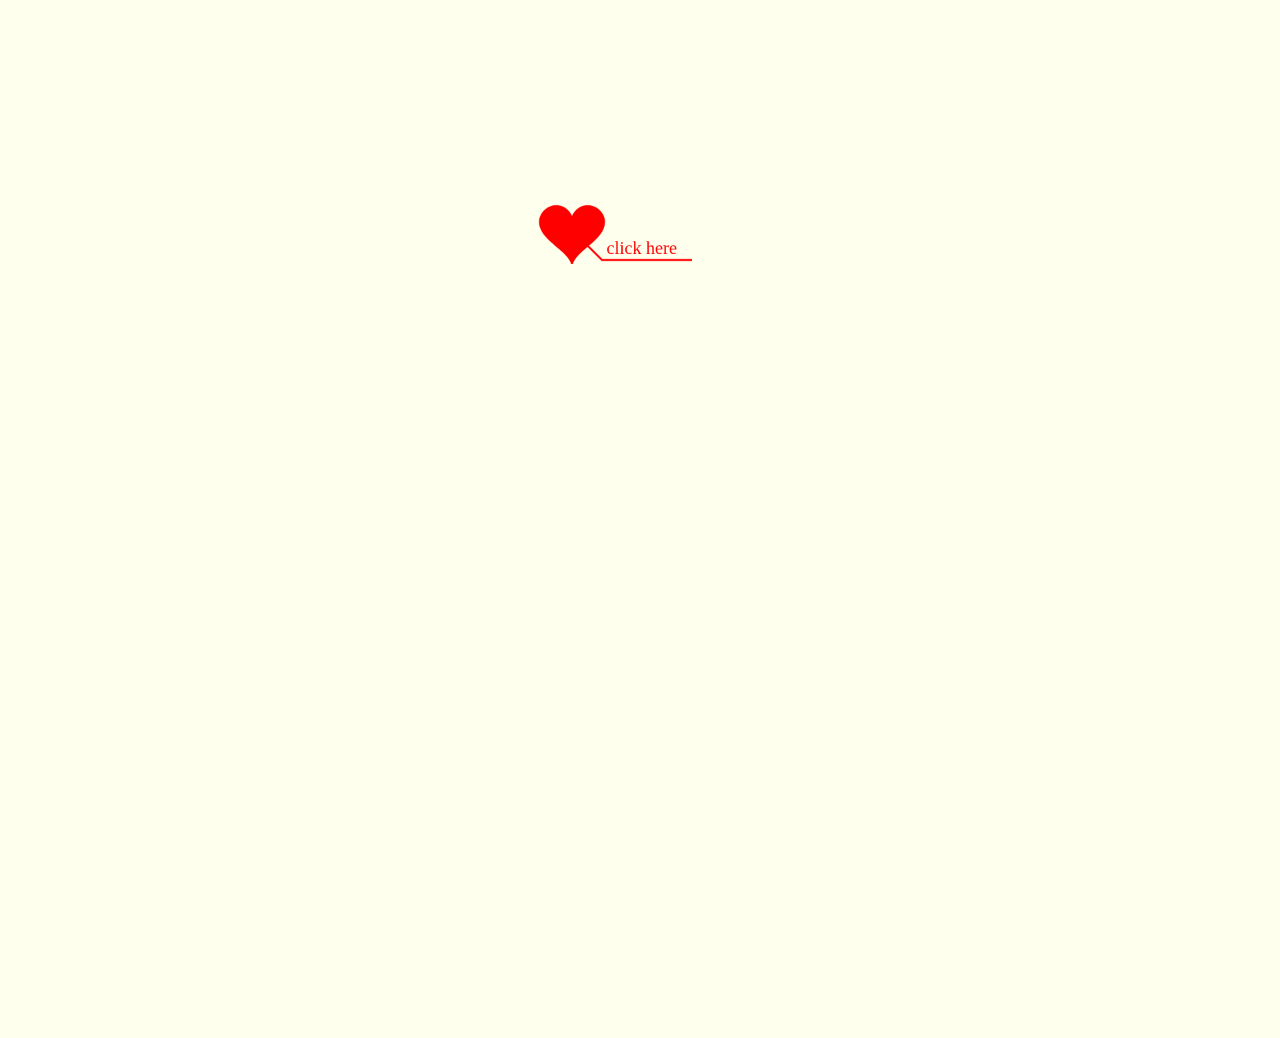
<file: index.html>
<html>
	<head>
	<meta http-equiv="content-type" content="text/html; charset=UTF-8">
	<style type="text/css">
		@font-face {
			font-family: digit;
			src: url('font/digital-7_mono.ttf') format("truetype");
		}
	</style>
		<title>Our Story</title>
		<link rel="stylesheet" type="text/css" href="./css/default.css">
		<script src="./js/jquery.min.js"></script>
		<script src="./js/functions_dev.js"></script>
		<script src="./js/garden_dev.js"></script>
		<script src="./js/clickAnimation.js"></script>
	</head>
	<body>
	<div id="mainDiv">
		<audio autoplay="autoplay">
			<source src="music/kisstherain.mp3" type="audio/mp3">
		</audio>
		<div id="content">
			<canvas id="clicklogo" ></canvas>
			<div id="express">
				<span>亲爱的xxx </span><br />
				<span>你知道吗</span><br />
				<span>从我见到你的第一眼开始，我就爱上你了</span><br />
				<span>那一刻我就认定你就是我生命中的那个她</span><br />
				<span>蓦然回首</span><br />
				<span>从相爱到现在</span><br />
				<span>虽然上帝给了我们重重考验</span><br />
				<span>我们都挺过来了</span><br />
				<span>我想我们可以结婚了</span><br/>
			</div>
			<div id="loveHeart">
				<canvas id="garden" width="1100" height="600"></canvas>
				<div id="words">
					<div id="messages">
						FMZ, I have fallen in love with you for
						<div id="elapseClock"></div>
					</div>
					<div id="loveu">
						Love u forever and ever.<br/>
						<div class="signature">- LYH</div>
					</div>
				</div>
			</div>
		</div>
	</div>
		<script>
			clickAnimation();	
		</script>
	</body>
</html>
</file>
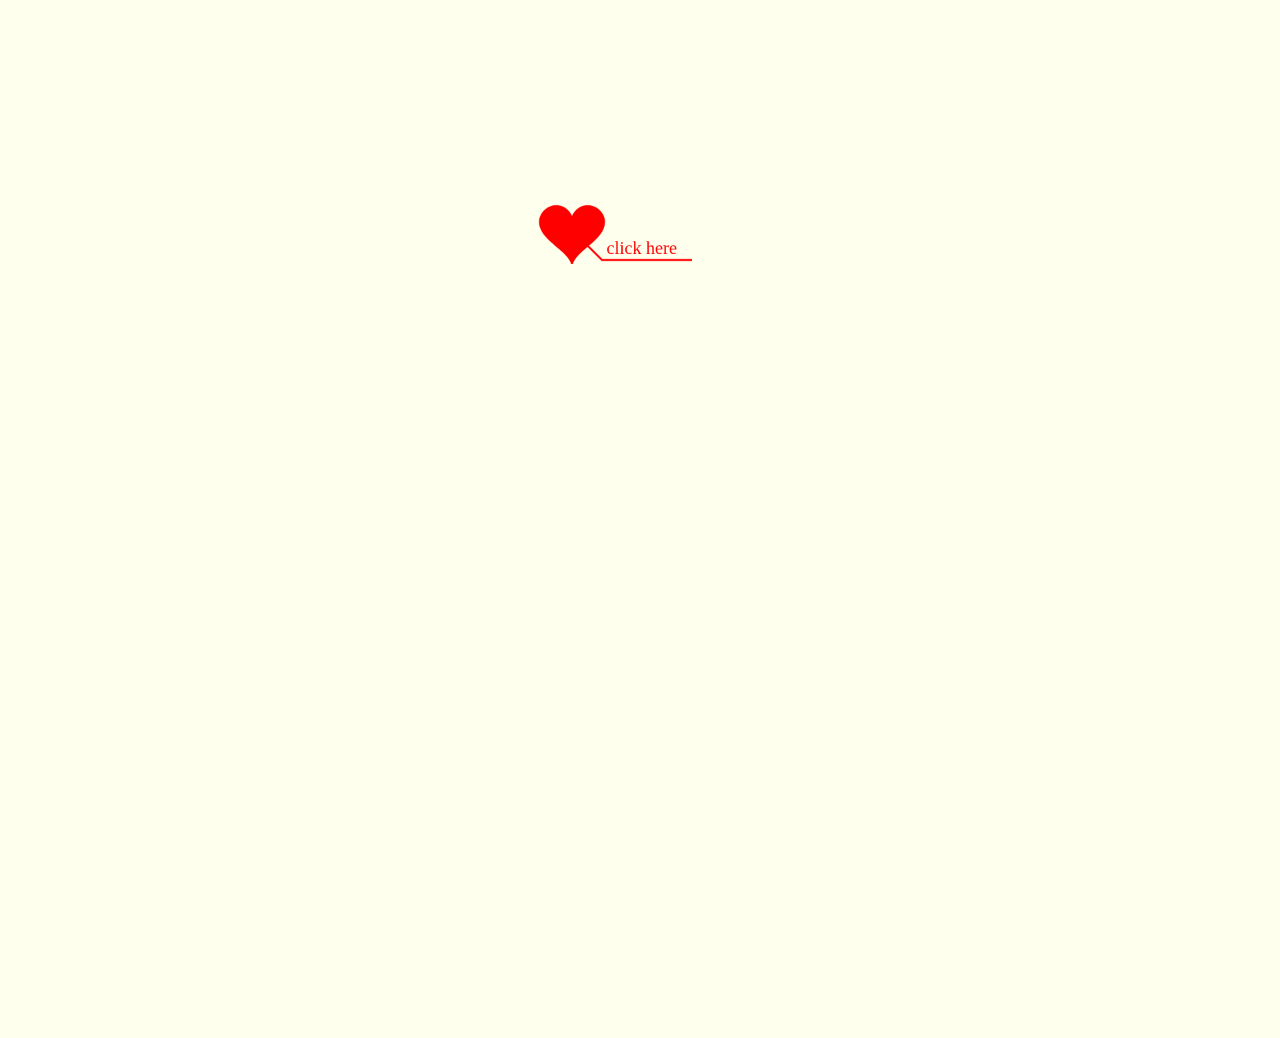
<file: index1.html>
<html>
	<head>
	<meta http-equiv="content-type" content="text/html; charset=UTF-8">
	<style type="text/css">
		@font-face {
			font-family: digit;
			src: url('font/digital-7_mono.ttf') format("truetype");
		}
	</style>
		<title>Our Story</title>
		<link rel="stylesheet" type="text/css" href="./css/default.css">
		<script src="./js/jquery.min.js"></script>
		<script src="./js/functions_dev.js"></script>
		<script src="./js/garden_dev.js"></script>
		<script src="./js/clickAnimation.js"></script>
	</head>
	<body>
	<div id="mainDiv">
		<audio autoplay="autoplay" loop="loop">
			<source src="music/kisstherain.mp3" type="audio/mp3">
		</audio>
		<div id="content">
			<canvas id="clicklogo" ></canvas>
			<div id="express" >
				<span>丁玲 </span><br />
				<span>你知道吗</span><br />
				<span>当你一个人去北京的时候</span><br />
				<span>我发现自己会担心你</span><br />
				<span>那一刻，才知道</span><br />
				<span>原来你已经不知不觉住进了我心里</span><br />
				<span>蓦然回首</span><br />
				<span>虽然跟你在一起的时光不是很多</span><br />
				<span>但是每次和你在一起，都让我很开心、很轻松。</span><br />
				<span>我贪恋这种感觉</span><br />
				<span>这让我无法欺骗自己</span><br />
				<span>我突然有股小心思</span><br />
				<span>希望这种感觉能够永远延续下去</span><br />
				<span>所以，我希望</span><br />
				<span>希望未来能有你在身边</span><br />
				<span>希望携手度过彼此的人生</span><br />
				<span>做我女朋友吧</span><br />
				<span>让我</span><br/>
				<span>永远照顾你^_^</span><br/>
			</div>
			<div id="loveHeart">
				<canvas id="garden" width="1100" height="600"></canvas>
				<div id="words">
					<div id="messages">
						Ding Ling, I have fallen in love with you for
						<div id="elapseClock"></div>
					</div>
					<div id="loveu">
						Love u forever and ever.<br/>
						<div class="signature">- Li You Hong</div>
					</div>
				</div>
			</div>
		</div>
	</div>
		<script>
			clickAnimation();	
		</script>
	</body>
</html>
</file>
<file: css/default.css>
body {
	margin: 0;
	padding: 0;
	background: #ffe;
	font-size: 12px;
	overflow: auto
}

#mainDiv {
	width: 100%;
	height: 100%
}

#loveHeart {
	float: left;
	width: 670px;
	height: 625px
}

#garden {
	width: 100%;
	height: 100%
}

#elapseClock {
	text-align: right;
	font-size: 18px;
	margin-top: 10px;
	margin-bottom: 10px
}

#words {
	
	font-family: "sans-serif";
	width: 500px;
	font-size: 24px;
	color: #666
}

#messages {
	display: none
}

#elapseClock .digit {
	font-family: "digit";
	font-size: 36px
}

#loveu {
	padding: 5px;
	font-size: 22px;
	margin-top: 80px;
	margin-right: 120px;
	text-align: right;
	display: none
}

#loveu .signature {
	margin-top: 10px;
	font-size: 20px;
	font-style: italic
}

#clickSound {
	display: none
}

#express {
	float: left;
	width: 440px;
	height: 400px;
	color: #C76E98;
	font-family: "Consolas","Monaco","Bitstream Vera Sans Mono","Courier New","sans-serif";
	font-size: 14px;
	display: none;
}
#express span {
	line-height: 30px;
}

#clicklogo {
	width: 200px;
	height: 100px;
	top: 20%;
	left: 40%;
	position: fixed;
}

.hand {
	cursor:hand;
}
</file>
